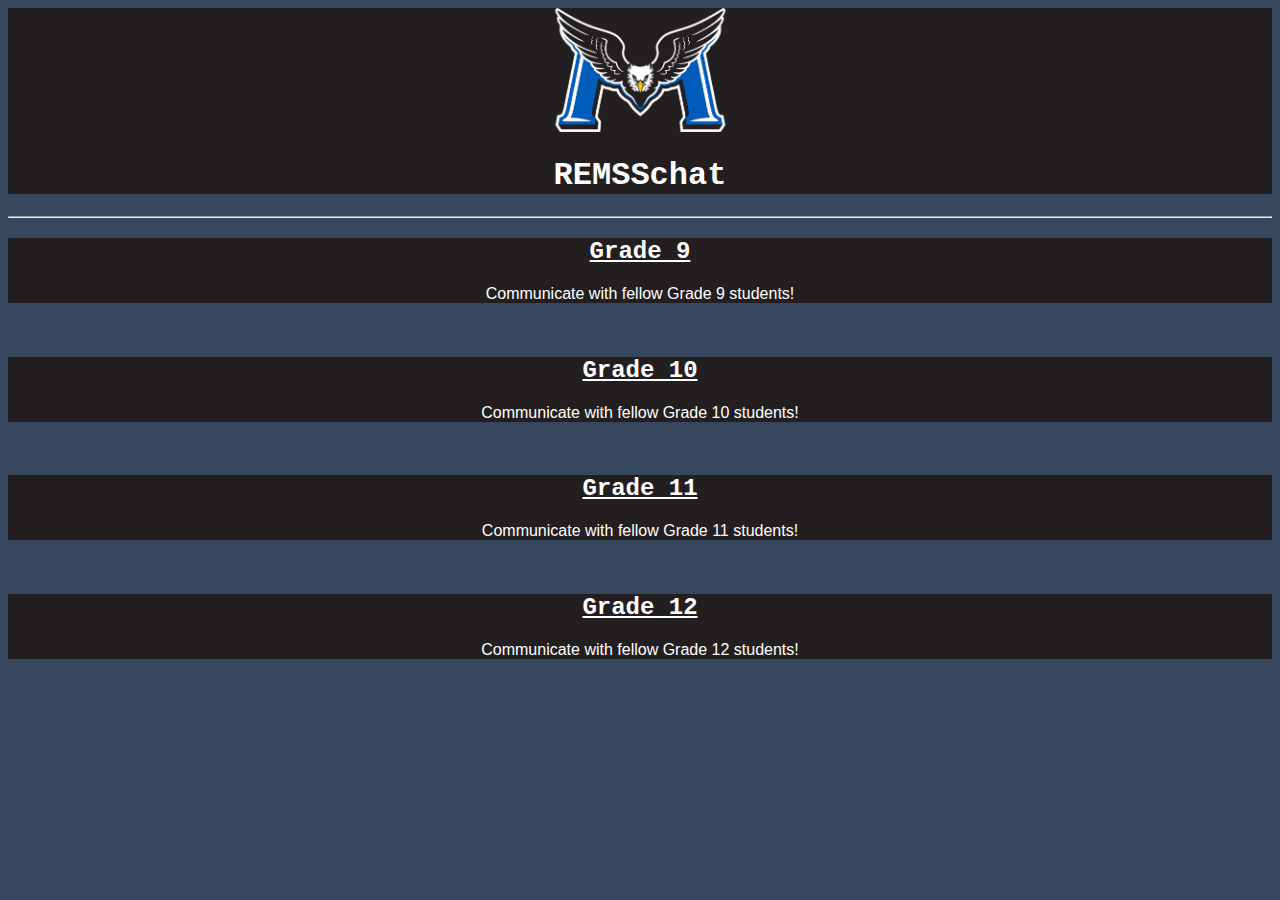
<file: index.html>
<!DOCTYPE html>
<html lang="en">

<head>
  <meta charset="utf-8">
  <title> REMSSchat </title>
  <link href="style.css" rel="stylesheet" type="text/css" />
</head>

<body>
  <div class = "header">
    <img src="logo.jpeg" alt="REMSS Logo" href=index.html width=187 height=124>
    <h1>
        REMSSchat
    </h1>
  </div>
  <hr/>
  
  <div class = "header">
    <h2>
      <a href="grade9.html">
        Grade 9
      </a>
    </h2>
    <p>
      Communicate with fellow Grade 9 students!
    </p>
  </div>
  <br/>
    
  <div class = "header">
    <h2>
      <a href="grade10.html">
        Grade 10
      </a>
    </h2>
    <p>
      Communicate with fellow Grade 10 students!
    </p>
  </div>
  <br/>

  <div class = "header">
    <h2>
      <a href="grade11.html">
        Grade 11
      </a>
    </h2>
    <p>
      Communicate with fellow Grade 11 students!
    </p>
  </div>
  <br/>

  <div class = "header">
    <h2>
      <a href="grade12.html">
        Grade 12
      </a>
    </h2>
    <p>
      Communicate with fellow Grade 12 students!
    </p>
  </div>
    
</body>
  
</html>
</file>
<file: style.css>
html {
    height: 100%;
    width: 100%
}

body {
    background-color: rgb(54, 70, 93);
}

/*Fonts*/
h1, h2, h3, p, a:link, a:visited, label, ul{
    color: rgb(255, 255, 255);
}

a:hover {
    color: rgb(1, 92, 185);
}

h1, h2, a, input {
    font-family: 'Courier New', monospace;
}

ul, p, label {
    font-family: Verdana, sans-serif;
}

/*Divs*/
.header {
    background-color: rgb(35, 31, 32);
    text-align: center;
}

.post {
    background-color: rgb(35, 31, 32);
}
</file>
